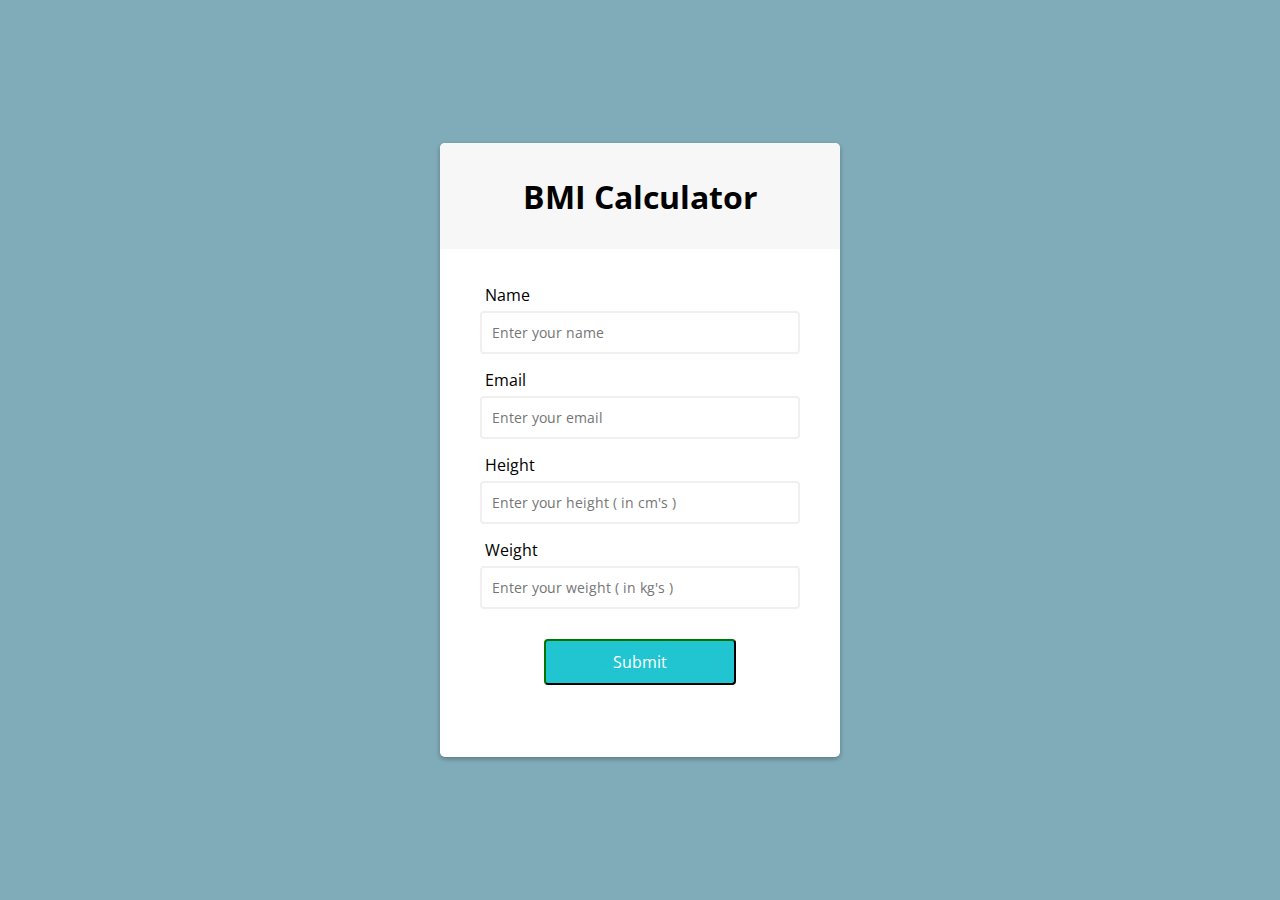
<file: index.html>
<!DOCTYPE html>
<html lang="en">
<head>
    <meta charset="UTF-8">

    <meta
        name="viewport"
        content="width=device-width, initial-scale=1.0"
    >

    <title> BMI Calculator </title>

    <link 
        rel="stylesheet"
        href="bmi_index.css"
    />
</head>
    <body>
        <div class="bmi-container">
            <div class="bmi_container__bmi bmi-header">
                <h1> BMI Calculator </h1>
            </div>

            <form 
                id="form"
                action="/" 
                method="GET" 
                class="bmi_container__form bmi-form"
            >
                <div class="bmi-form__name bmi--form-control">
                    <label 
                        for="user-name"
                        class="bmi-form-control-name__label bmi--form-control-label"
                    >
                        Name 
                    </label>

                    <input 
                        id="user-name"
                        type="text"
                        class="bmi-form-control-name__input bmi--form-control-input"
                        placeholder="Enter your name"
                        autocomplete="off"
                    />

                    <span id="user-name-error"></span>
                </div>

                <div class="bmi-form__email bmi--form-control">
                    <label 
                        for="user-email"
                        class="bmi-form-control-email__label bmi--form-control-label"
                    >
                        Email 
                    </label>

                    <input 
                        id="user-email"
                        type="email"
                        class="bmi-form-control-email__input bmi--form-control-input"
                        placeholder="Enter your email"
                        autocomplete="off"
                    />

                    <span id="user-email-error"></span>
                </div>

                <div class="bmi-form__height bmi--form-control">
                    <label 
                        for="user-height"
                        class="bmi-form-control-height__label bmi--form-control-label"
                    >
                        Height 
                    </label>

                    <input 
                        id="user-height"
                        type="number"
                        class="bmi-form-control-height__input bmi--form-control-input"
                        placeholder="Enter your height ( in cm's )"
                        autocomplete="off"
                    />

                    <span id="user-height-error"></span>
                </div>

                <div class="bmi-form__weight bmi--form-control">
                    <label 
                        for="user-weight"
                        class="bmi-form-control-weight__label bmi--form-control-label"
                    >
                        Weight
                    </label>

                    <input 
                        id="user-weight"
                        type="number"
                        class="bmi-form-control-weight__input bmi--form-control-input"
                        placeholder="Enter your weight ( in kg's )"
                        autocomplete="off"
                    />

                    <span id="user-weight-error"></span>
                </div>

                <div class="bmi__form-submit bmi--form-control-submit">
                    <button
                        id="submit"
                        class="bmi--form-control-submit-btn"
                    >
                        Submit
                    </button>
                </div>
            </form>

            <div class="bmi_container__result bmi-result">
                <p id="bmiResult" class="bmi-result__value bmi-result-value"></p>

                <p id="bmiResultDescrption" class="bmi-result__description bmi-result-description"></p>
            </div>
        </div>

        <script src="bmi_index.js"></script>
    </body>
</html>
</file>
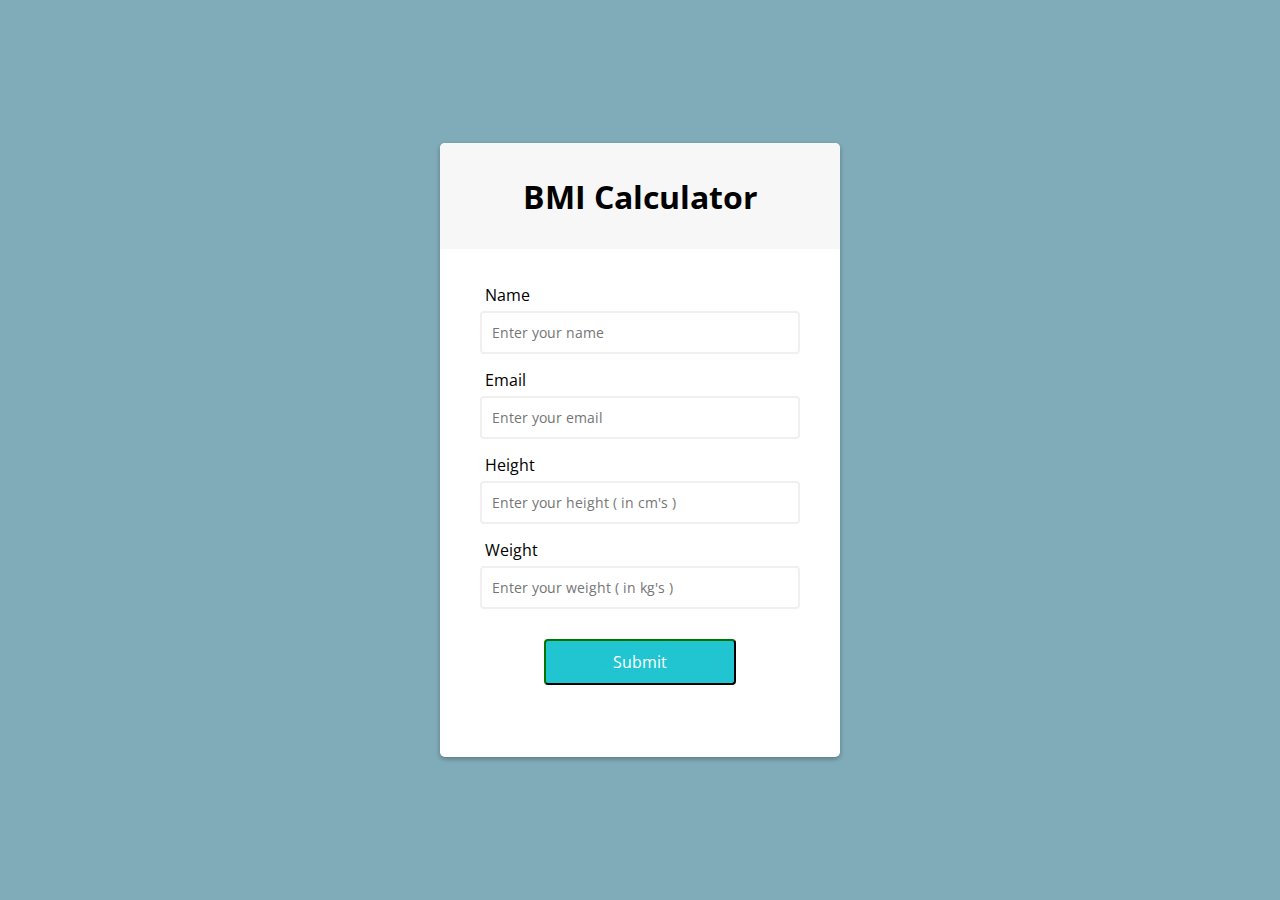
<file: bmi_index.html>
<!DOCTYPE html>
<html lang="en">
<head>
    <meta charset="UTF-8">

    <meta
        name="viewport"
        content="width=device-width, initial-scale=1.0"
    >

    <title> BMI Calculator </title>

    <link 
        rel="stylesheet"
        href="bmi_index.css"
    />
</head>
    <body>
        <div class="bmi-container">
            <div class="bmi_container__bmi bmi-header">
                <h1> BMI Calculator </h1>
            </div>

            <form 
                id="form"
                action="/" 
                method="GET" 
                class="bmi_container__form bmi-form"
            >
                <div class="bmi-form__name bmi--form-control">
                    <label 
                        for="user-name"
                        class="bmi-form-control-name__label bmi--form-control-label"
                    >
                        Name 
                    </label>

                    <input 
                        id="user-name"
                        type="text"
                        class="bmi-form-control-name__input bmi--form-control-input"
                        placeholder="Enter your name"
                        autocomplete="off"
                    />

                    <span id="user-name-error"></span>
                </div>

                <div class="bmi-form__email bmi--form-control">
                    <label 
                        for="user-email"
                        class="bmi-form-control-email__label bmi--form-control-label"
                    >
                        Email 
                    </label>

                    <input 
                        id="user-email"
                        type="email"
                        class="bmi-form-control-email__input bmi--form-control-input"
                        placeholder="Enter your email"
                        autocomplete="off"
                    />

                    <span id="user-email-error"></span>
                </div>

                <div class="bmi-form__height bmi--form-control">
                    <label 
                        for="user-height"
                        class="bmi-form-control-height__label bmi--form-control-label"
                    >
                        Height 
                    </label>

                    <input 
                        id="user-height"
                        type="number"
                        class="bmi-form-control-height__input bmi--form-control-input"
                        placeholder="Enter your height ( in cm's )"
                        autocomplete="off"
                    />

                    <span id="user-height-error"></span>
                </div>

                <div class="bmi-form__weight bmi--form-control">
                    <label 
                        for="user-weight"
                        class="bmi-form-control-weight__label bmi--form-control-label"
                    >
                        Weight
                    </label>

                    <input 
                        id="user-weight"
                        type="number"
                        class="bmi-form-control-weight__input bmi--form-control-input"
                        placeholder="Enter your weight ( in kg's )"
                        autocomplete="off"
                    />

                    <span id="user-weight-error"></span>
                </div>

                <div class="bmi__form-submit bmi--form-control-submit">
                    <button
                        id="submit"
                        class="bmi--form-control-submit-btn"
                    >
                        Submit
                    </button>
                </div>
            </form>

            <div class="bmi_container__result bmi-result">
                <p id="bmiResult" class="bmi-result__value bmi-result-value"></p>

                <p id="bmiResultDescrption" class="bmi-result__description bmi-result-description"></p>
            </div>
        </div>

        <script src="bmi_index.js"></script>
    </body>
</html>
</file>
<file: bmi_index.css>
@import url('https://fonts.googleapis.com/css?family=Muli&display=swap');
@import url('https://fonts.googleapis.com/css?family=Open+Sans:400,500&display=swap');

* {
	box-sizing: border-box;
}

body {
	background-color: #80acb9;
	font-family: 'Open Sans', sans-serif;
	display: flex;
	align-items: center;
	justify-content: center;
	min-height: 100vh;
	margin: 0;
}

.bmi-container {
	background-color: #fff;
	border-radius: 5px;
	box-shadow: 0 2px 5px rgba(0, 0, 0, 0.3);
	overflow: hidden;
	width: 400px;
	max-width: 100%;
}

.bmi-header {
	text-align: center;
	background-color: #f7f7f7;
	padding: 10px;
}

.header2{
	color: #1357e9;
	text-align: center;
}

.header h2 {
	margin: 0;
    padding-left: 50px;
}

.bmi-form {
	padding: 30px 40px;	
}

.bmi-form {
	margin-bottom: 10px;
	padding-bottom: 20px;
	position: relative;
}

.bmi--form-control {
	padding-bottom: 10px;
}

.bmi--form-control-label {
	display: inline-block;
	padding: 5px;
}

.bmi--form-control-input {
	border: 2px solid #f0f0f0;
	border-radius: 4px;
	display: block;
	font-family: inherit;
	font-size: 14px;
	padding: 10px;
	width: 100%;
}

.bmi--form-control-input:focus {
	border-color: #777;
	outline: none;
	box-shadow: 0 0 0 2px #f0f0f0;
}

.bmi--form-control-submit-btn {
	cursor: pointer;
	background: #20c5d1;
	border-color: #020;
	border-radius: 4px;
	color: #fff;
	font: inherit;
	padding: 10px 20px;

	/* Centering for visual balance */
	display: block;
	margin: 20px auto 0;
	width: 60%;
}

.bmi-result {
	text-align: center;
}

.bmi-result-value {
	font-weight: bold;
}

.bmi-result-description {
	font-style: italic;
	padding-bottom: 20px;
	color: #717171;
}
</file>
